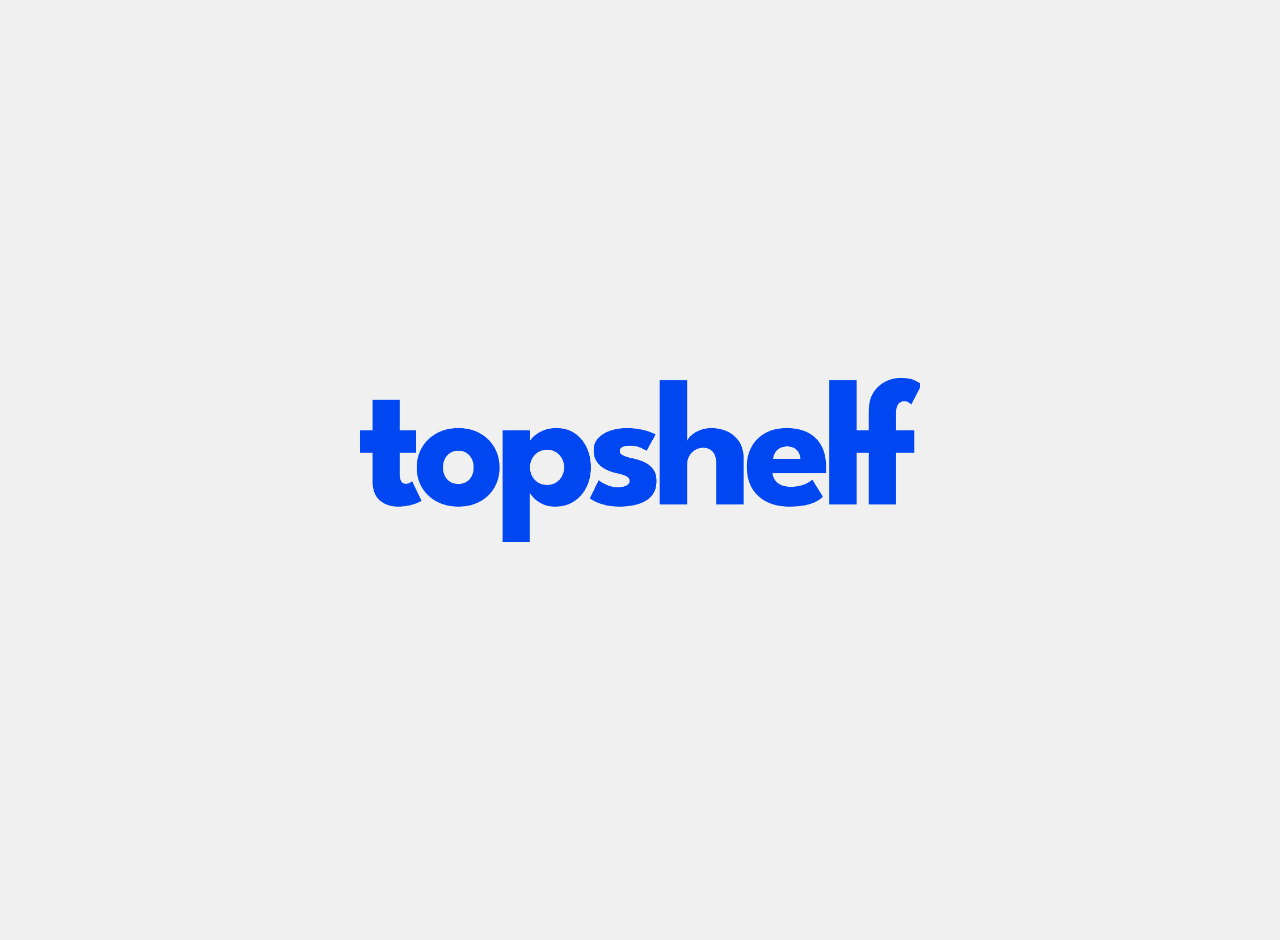
<file: index.html>
<!DOCTYPE html>
<html lang="en">
<head>
    <meta charset="UTF-8">
    <meta name="viewport" content="width=device-width, initial-scale=1.0">
    <title>TopShelf App</title>

    <meta property="og:title" content="topshelf">
    <meta property="og:description" content="Discover your next favorite beauty product with TopShelf, the must-have social media-based app that connects you to the latest and greatest in beauty through real-time reviews and recommendations from friends and influencers.">
    <meta property="og:image" content="https://firebasestorage.googleapis.com/v0/b/topshelf-d392c.appspot.com/o/logo.png?alt=media">
    <meta property="og:url" content="https://topshelf-referral.web.app/">
    <meta property="og:type" content="website">

    <link rel="stylesheet" href="style.css">
    <script>
        function redirectToStore() {
            // Detect the user's platform
            var userAgent = navigator.userAgent || navigator.vendor || window.opera;

            if (/android/i.test(userAgent)) {
                // Redirect to Google Play Store
                window.location.href = 'https://play.google.com/store/apps/details?id=com.main.topshelf';
            } else if (/iPad|iPhone|iPod/.test(userAgent) && !window.MSStream) {
                // Redirect to Apple App Store
                window.location.href = 'https://apps.apple.com/de/app/topshelf/id6504464782?l=en-GB';
            } else {
                // Default action (optional)
                console.log('Platform not detected or not supported.');
            }
        }

        // Execute the function when the page loads
        window.onload = redirectToStore;

    </script>
</head>
<body>
   
   
       
        <!-- <p>Your ultimate digital library. Discover, organize, and read your favorite books all in one place.</p> -->
        <div class="img-container">

                <img src="Topshelf_Logo1_RGB_Blue.png" alt="topshelf App interface" >
          
        
        
        
    </div>
</body>
</html>
</file>
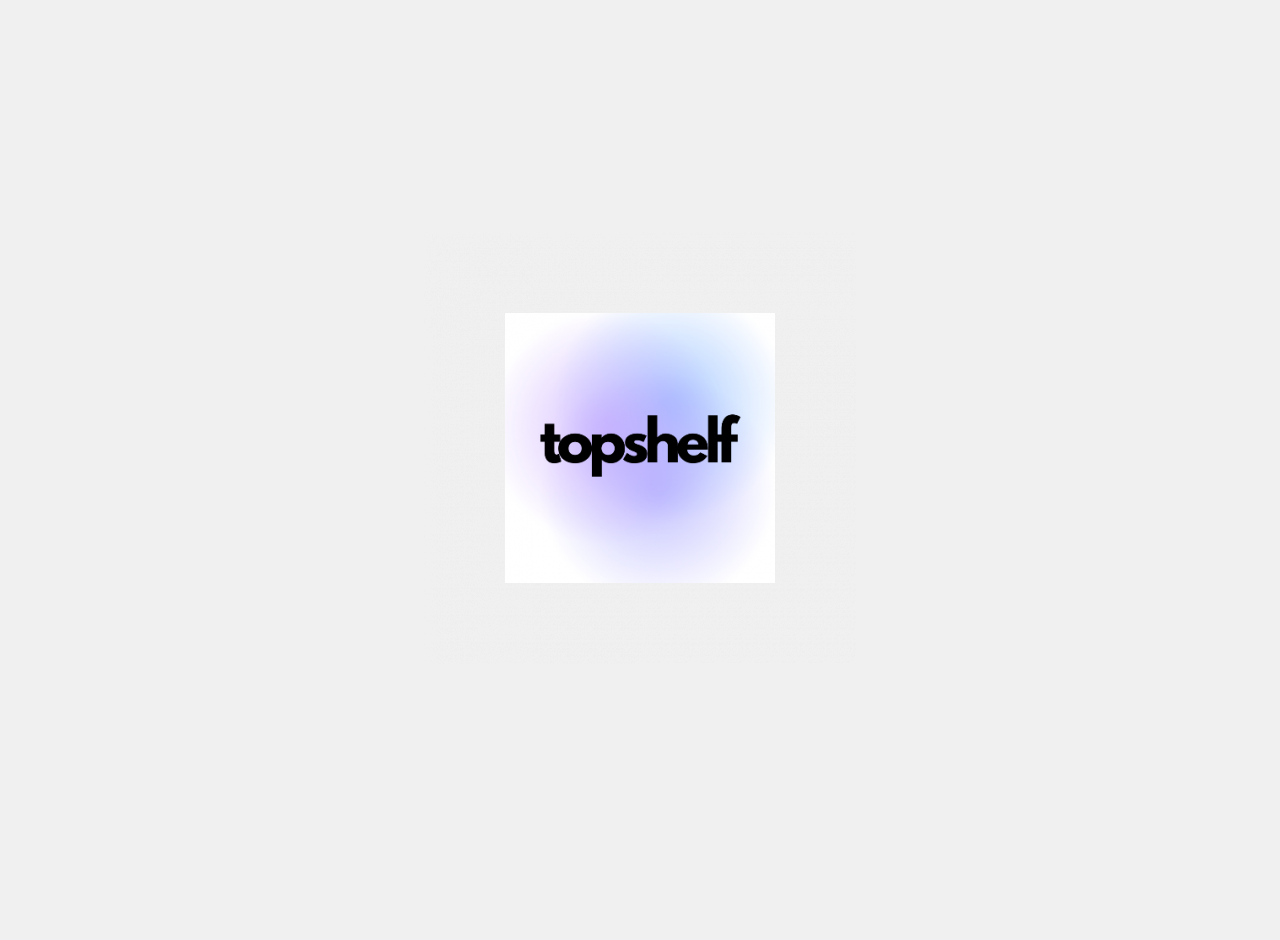
<file: details.html>
<!DOCTYPE html>
<html lang="en">
<head>
    <meta charset="UTF-8">
    <meta name="viewport" content="width=device-width, initial-scale=1.0">
    <title>TopShelf Details</title>
    <link rel="stylesheet" href="style.css">
</head>
<body>
    <div class="logo-container">
        <img src="ic_launcher_foreground.png" alt="TopShelf Logo" class="logo">
    </div>
</body>
</html>
</file>
<file: style.css>
body {
    font-family: Arial, sans-serif;
    margin: 0;
    padding: 20px;
    background-color: #f0f0f0;
    color: #333;
}

.app-container {
    /* max-width: 800px;             */
    margin: 0 auto;
    background-color: #fff;
    padding: 20px;
    border-radius: 8px;
    box-shadow: 0 4px 6px rgba(0,0,0,0.1);
}

.img-container {
    margin-top: 20px;
    max-width: 800px;
    object-fit: contain;
    text-align: center; /* Ensure the container itself is centered */
}

.img-container img {
    width: 70%; /* Adjust the image width to 35% of its container */
    height: auto;
    object-fit: contain;
    display: block;
    margin: 0 auto; /* Center the image horizontally */
}

.download-buttons {
    margin-top: 20px;
    text-align: center;
}

.download-button {
    display: inline-block;
    margin: 10px;
    padding: 10px 20px;
    font-size: 16px;
    color: #fff;
    border-radius: 4px;
    text-decoration: none;
    transition: background-color 0.3s ease;
}

.play-store {
    background-color: #78C257; /* Google Play green */
}

.app-store {
    background-color: #0D96F6; /* App Store blue */
}

.download-button:hover {
    opacity: 0.9;
}
body, html {
    height: 100%;
    margin: 0;
    display: flex;
    justify-content: center;
    align-items: center;
    background-color: #f0f0f0;
}

.logo-container {
    text-align: center;
}

.logo {
    max-width: 100%; /* Adjusts the logo size to fit the container */
    height: auto; /* Maintains the aspect ratio */
}
</file>
